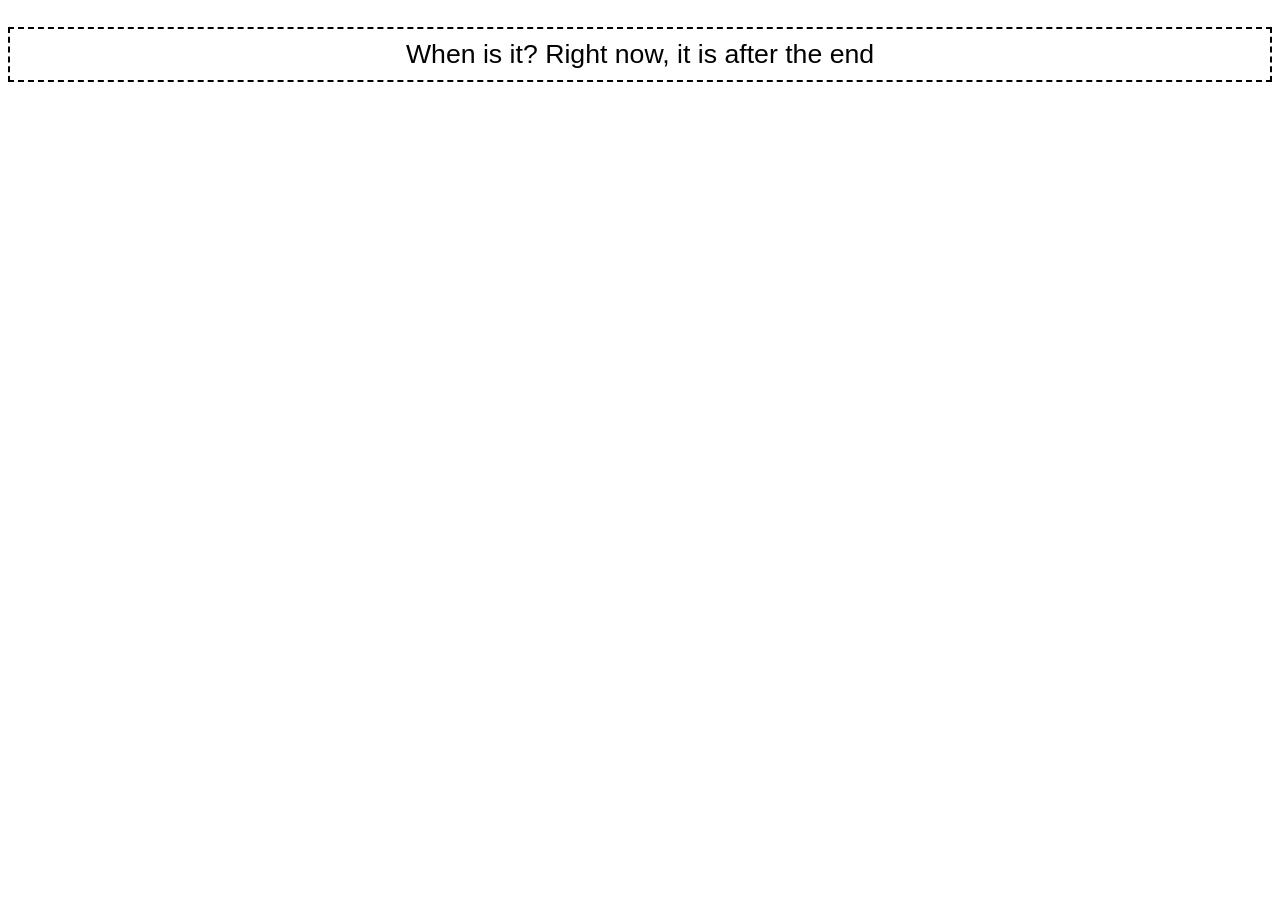
<file: day-and-week-banner(lessbold).html>
<!DOCTYPE html>
<html>

<head>
  <title>Semester Week</title>

  <style>
    :root {
      --text: black;
      --bg: white;
    }

    @media (prefers-color-scheme: dark) {
      :root {
        --text: white;
        --bg: black;
      }
    }

    h1, p {
      border: 2px dashed var(--text);
      padding: 10px;
      text-align: center;
      font-family: 'Tw Cen MT', sans-serif;
      background-color: var(--bg);
      color: var(--text);
    }
  </style>

</head>

<body>
  <p style="font-size: 20pt;">When is it? Right now, it is <span id="week-display"></span></p>
  <script src="script.js?v=2026"></script>
</body>

</html>
</file>
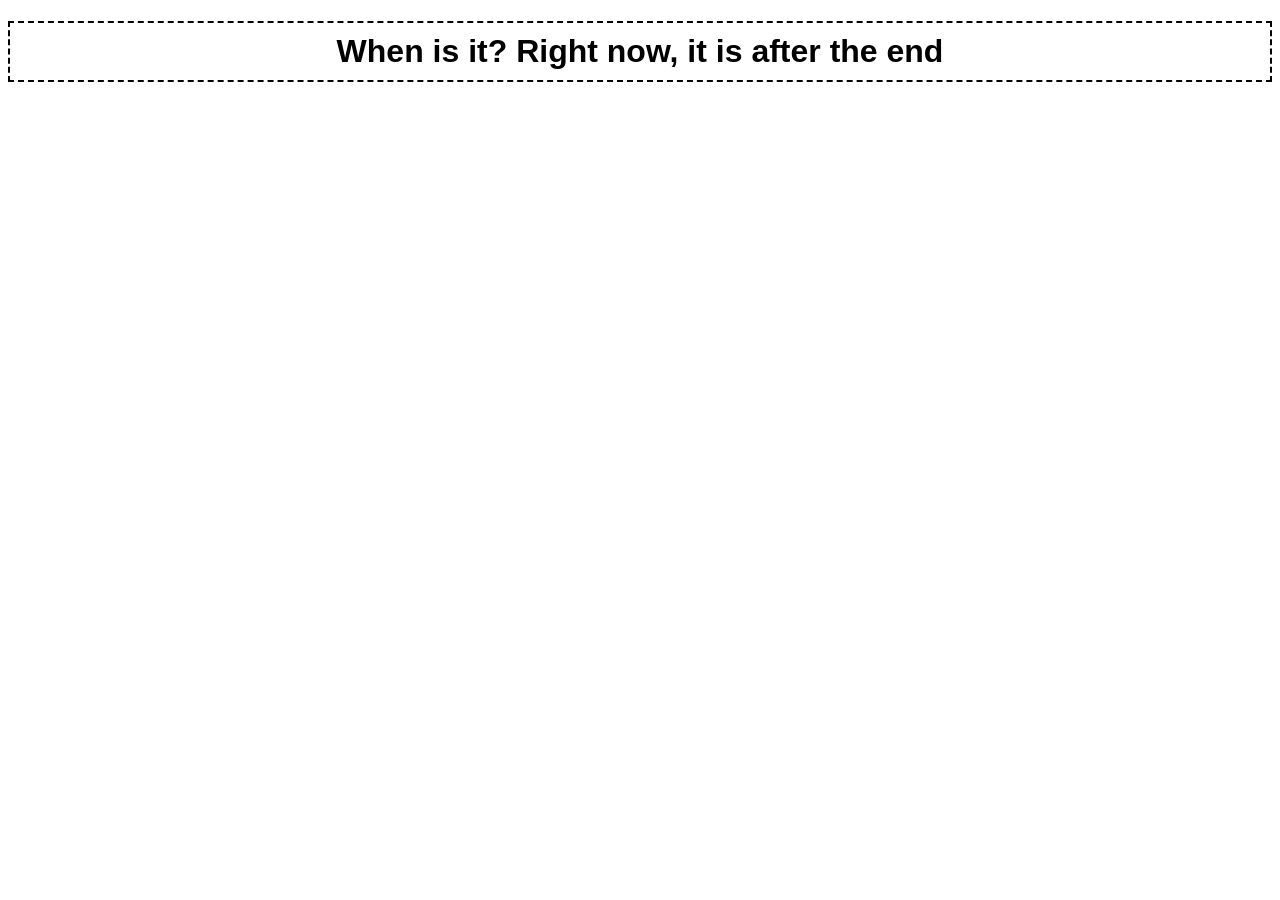
<file: day-and-week-banner.html>
<!DOCTYPE html>
<html>

<head>
  <title>Semester Week</title>

  <style>
    :root {
      --text: black;
      --bg: white;
    }

    @media (prefers-color-scheme: dark) {
      :root {
        --text: white;
        --bg: black;
      }
    }

    h1, p {
      border: 2px dashed var(--text);
      padding: 10px;
      text-align: center;
      font-family: 'Tw Cen MT', sans-serif;
      background-color: var(--bg);
      color: var(--text);
    }
  </style>

</head>

<body>
  <h1>When is it? Right now, it is <span id="week-display"></span></h1>
  <script src="script.js?v=2026"></script>
</body>

</html>
</file>
